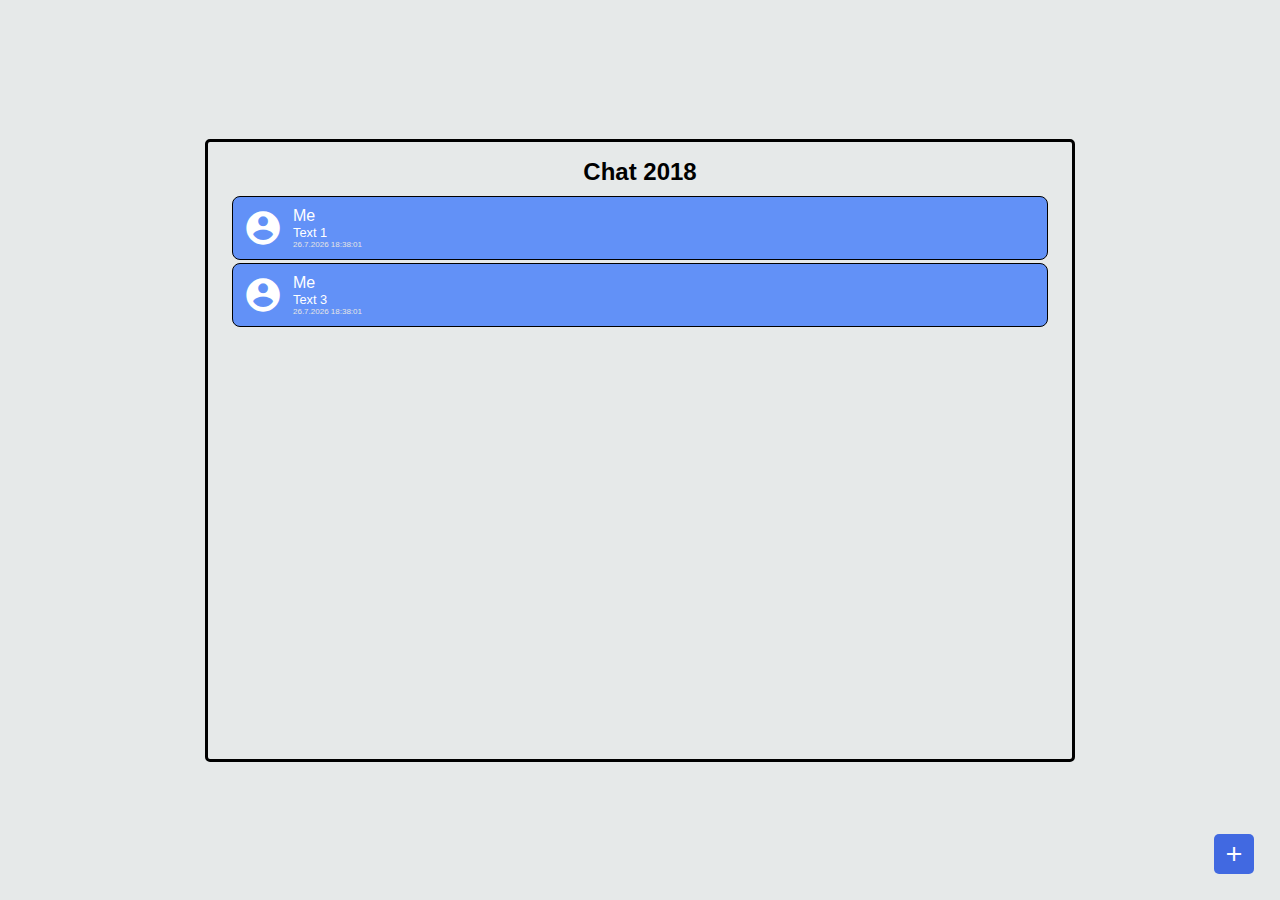
<file: target/Chat2018/index.html>
<!DOCTYPE html>

<html>
    <head>
        <title>Chat 2018</title>
        <meta charset="UTF-8">
        <meta name="viewport" content="width=device-width, initial-scale=1.0">
        <link href="https://fonts.googleapis.com/icon?family=Material+Icons" rel="stylesheet">
        <link href="https://fonts.googleapis.com/css?family=Roboto" rel="stylesheet">
        <link href="main.css" rel="stylesheet" type="text/css"/>
        <script src="chat.js"></script>
    </head>
    <body>
        <div class="container">            
            <div id="conversations-view">
                <div class="header">Chat 2018</div>
                <ul id="conversations"></ul>
                <div id="addconversation" class="addconversation material-icons">add</div>
            </div>

            <div id="messages-view">
                <div class="input-container">
                    <button id="message-back" class="material-icons">navigate_before</button>
                    <div id="to"></div>
                    <div id="addperson" class="addperson">
                        <i class="material-icons">person_add</i>
                        <ul id="contact-list" class="addperson-dropdown"></ul>
                    </div>
                </div>

                <ul id="messages"></ul>

                <div class="input-container">
                    <i id="add-img" class="material-icons">add_circle</i>
                    <input id="img-file" type="file" accept="image/*"/>
                    <input id="text" type="text"/>
                    <button id="send" class="material-icons">send</button>
                </div>
                
            </div>
        </div>
    </body>
</html>
</file>
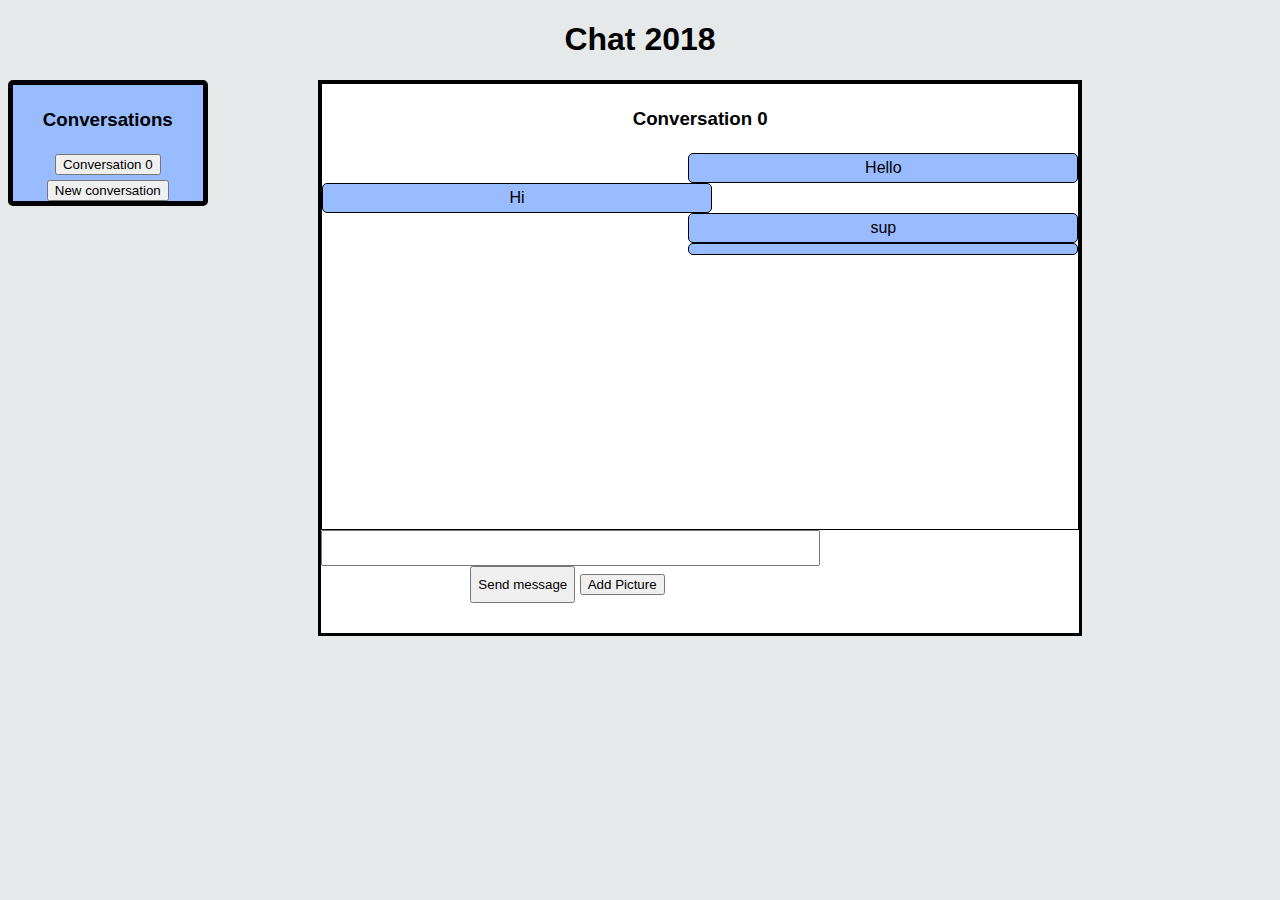
<file: src/main/webapp/index.html>
<!DOCTYPE html>
<html>
    <head>
        <title>Start Page</title>
        <meta http-equiv="Content-Type" content="text/html; charset=UTF-8">
        <link href="main.css" rel="stylesheet">
    </head>
    <body>
        <h1>Chat 2018</h1>
        <div class ="chatwindow">
            
            <div class="messagewindow">
                <h3>Conversation 0</h3>
                <ul id="messagelist0">
                    <li class="sentmessage">Hello</li>
                    <li class="receivedmessage">Hi</li>
                    <li class="sentmessage">sup</li>
                </ul>
                
            </div>
            <div class="typingwindow">
                <textarea id="messagecontent"></textarea>
                <button id="sendmessage">Send message</button>
                <button id="addpicture" onclick="addPicture()">Add Picture</button>
                <div id="test"></div>
            </div>
        </div>
        <div class="sidebar"> 
            <div class="conversations">
                <h3>Conversations</h3>
                <ul id="conversationlist">
                    <li class="conversation"><button id="0">Conversation 0</button></li>
                </ul>
            </div>
            
            <button id="addconversation">New conversation</button>
        </div>

        <script src="https://ajax.googleapis.com/ajax/libs/jquery/1.9.1/jquery.min.js"></script>
        <script src="chat.js"></script>
    </body>
        
</html>
</file>
<file: target/Chat2018/main.css>
html, body {
    margin:0;
    padding:0;
    height: 100vh;
    background-color: #e6e9e9;
    font-family: "Helvetica Neue", Helvetica, Arial, sans-serif;
}

.container {
    display: flex;
    justify-content: center;
    align-items: center;
    height: 100%;
}

/* Conversation View */
#conversations-view {
    height: 65%;
    width: 65%;
    border: solid 3px black;
    border-radius: 5px;
    padding: 1em;
}

#conversations {
    margin: 0;
    padding: 0.5em;
    list-style: none;
    cursor: pointer;
}

.message-header {

}

.header {
    height: 30px;
    text-align: center;
    font-size: 1.5em;
    font-weight: bold;
}

.message {
    display: flex;
    align-items: center;
    color: white;
    background: #6291f7;
    padding: 10px;
    margin-bottom: 0.2em;
    border: solid 1px black;
    border-radius: 8px;
}

.message:hover {
    background: #7ca5ff;
}

.message-right {
    justify-content: flex-end;
}




.text {
    font-size: .8em;
}

.date {
    font-size: .5em;
    color: #e5e5e5;
}

.account-icon-right {
    padding-left: 10px;
    order: 99;
}

.account-icon {
    font-size: 40px;
    margin-right: 10px;
}


.addconversation {
    font-size: 1.5em;
    padding: 8px;
    color: white;
    position: fixed;
    bottom: 0;
    right: 0;
    background: royalblue;
    border-radius: 5px;
    margin: 1.1em;
    cursor: pointer;
    user-select: none;
    transition: all 0.2s ease-in-out;
}

.addconversation:hover {
    background: blue;
    box-shadow: 0 4px 4px rgba(0,0,0,0.3);
}

.addconversation:active {
    bottom: -1px;
    box-shadow: none;
}

/* Message View */
#messages-view {
    display: none;
    flex-direction: column;
    height: 65%;
    width: 65%;
    border: solid 3px black;
    border-radius: 5px;
    padding: 1em;
}

#messages {
    padding: 0;
    margin: 8px;
    list-style: none;
    flex-grow: 1;
    overflow-y: auto;
}

.message img {
    width: 120px;
    padding-left: .2em;
}

#messages .message:hover {
    background: #6291f7;
}

.input-container {
    display: flex;
    min-height: 30px;
    padding: 0 8px;
}

.input-container input {
    flex-grow: 1;
}

.input-container input[type=file] {
    display: none;
}

#to {
    flex-grow: 1;
    padding: 0 5px;
    display: flex;
    align-items: center;
    border: 1px outset buttonface;
}


#to span:not(:last-child):after {
    padding-right: 4px;
    content: ',';
}

#image {
    width: 100px;
    margin: 5px;
    transition: all 0.35s cubic-bezier(0.46, 0.01 , 0.32, 1);
}


/* Message Header */
.addperson {
    position: relative;
    display: inline-block;
    cursor: pointer;
    padding: 1px 6px;
    background-color: buttonface;
    border: 1px outset buttonface;
    border-image: initial;
}

addperson:hover {
    background: #d3d3d3;
}

.addperson:hover .addperson-dropdown {
    display: initial;
}

.addperson-dropdown {
    display:none;
    position: absolute;

    list-style: none;
    background-color: #e2e2e2;
    min-width: 160px;
    left: -160px;
    box-shadow: 0 8px 16px 0 rgba(0,0,0,0.2);
    padding: 12px 16px;
    margin:0;
    z-index: 1;
}

.addperson-dropdown li {
    user-select: none;
}

.checkmark {
    position: absolute;
    top: 0;
    left: 0;
    height: 25px;
    width: 25px;
    background-color: #eee;
}

i.material-icons {
    display: flex;
    align-items: center;
    user-select: none;
}

#add-img {
    font-size: 1.8em;
    padding-right: 3px;
    color: slategray;
    cursor: pointer;
}

#send, #message-back {
    background-color: #6291f7;
    border-radius: 5px;
    border: outset 1px;
    margin-right: 0.3em;
}

#contact-list {
    background-color: #e6e9e9;
    border-radius: 5px;
}

#addperson {
    background-color: #6291f7;
    border: outset 1px;
    padding: 0.5em;
    border-radius: 5px;
}
</file>
<file: src/main/webapp/main.css>
/*
To change this license header, choose License Headers in Project Properties.
To change this template file, choose Tools | Templates
and open the template in the editor.
*/
/* 
    Created on : 27.aug.2018, 11:40:52
    Author     : jorge
*/

html {
    font: calibri;
    background-color: #e6e9e9;
}

body {
    font-family: "Helvetica Neue", Helvetica, Arial, sans-serif;
}

h1 {
    text-align: center;
}

h3 {
    padding: 5px;
}

.sidebar {
    position: relative;
    width: 15%;
    background-color: rgb(153, 187, 255);
    border: solid 5px black;
    text-align: center;
    align-content:  center;
    border-radius: 5px;
}

.addconversation {
    font-size: 0.6em;
    padding: 0px;
    border: 1px black;
    border-style: groove;
    width: 50%;
    margin-left: 25%;
    margin-bottom: 5px;
    border-radus: 5px;
}

.conversationlist {
    list-style-type: none;
    font-size: 0.8em;
    position: relative;
}

.conversation {
    position: relative;
    margin-bottom: 5px;
}

ul {
    list-style: none;
    padding: 0;
    margin: 0;
    margin-bottom: 5px;
}

.chatwindow {
    position: relative;
}

.chatwindow {
    height: 50%;
    width: 60%;
    float: right;
    margin-right: 15%;
    height: 550px;
    background-color: white;
    text-align: center;
    border: solid black 3px;
}

.typingwindow {
    float: left;
    width: 65%;
    height: 6.5%;
    position: relative; 
}

.messagewindow {
    height: 445px;
    border: 1px solid black;
    overflow-y: scroll;
}

#sendmessage {
    height: 37px;
}

textarea {
    resize: none;
}

#messagecontent {
    width: 100%;
    float: left;
    position: relative; 
}

.sentmessage {
    width: 50%;
    float: right;
    padding: 5px;
    border: solid 1px black;
    border-radius: 5px;
    background-color: rgb(153, 187, 255)
}

.receivedmessage {
    width: 50%;
    float: left;
    padding: 5px;
    border: solid 1px black;
    border-radius: 5px;
    background-color: rgb(153, 187, 255);
}
</file>
